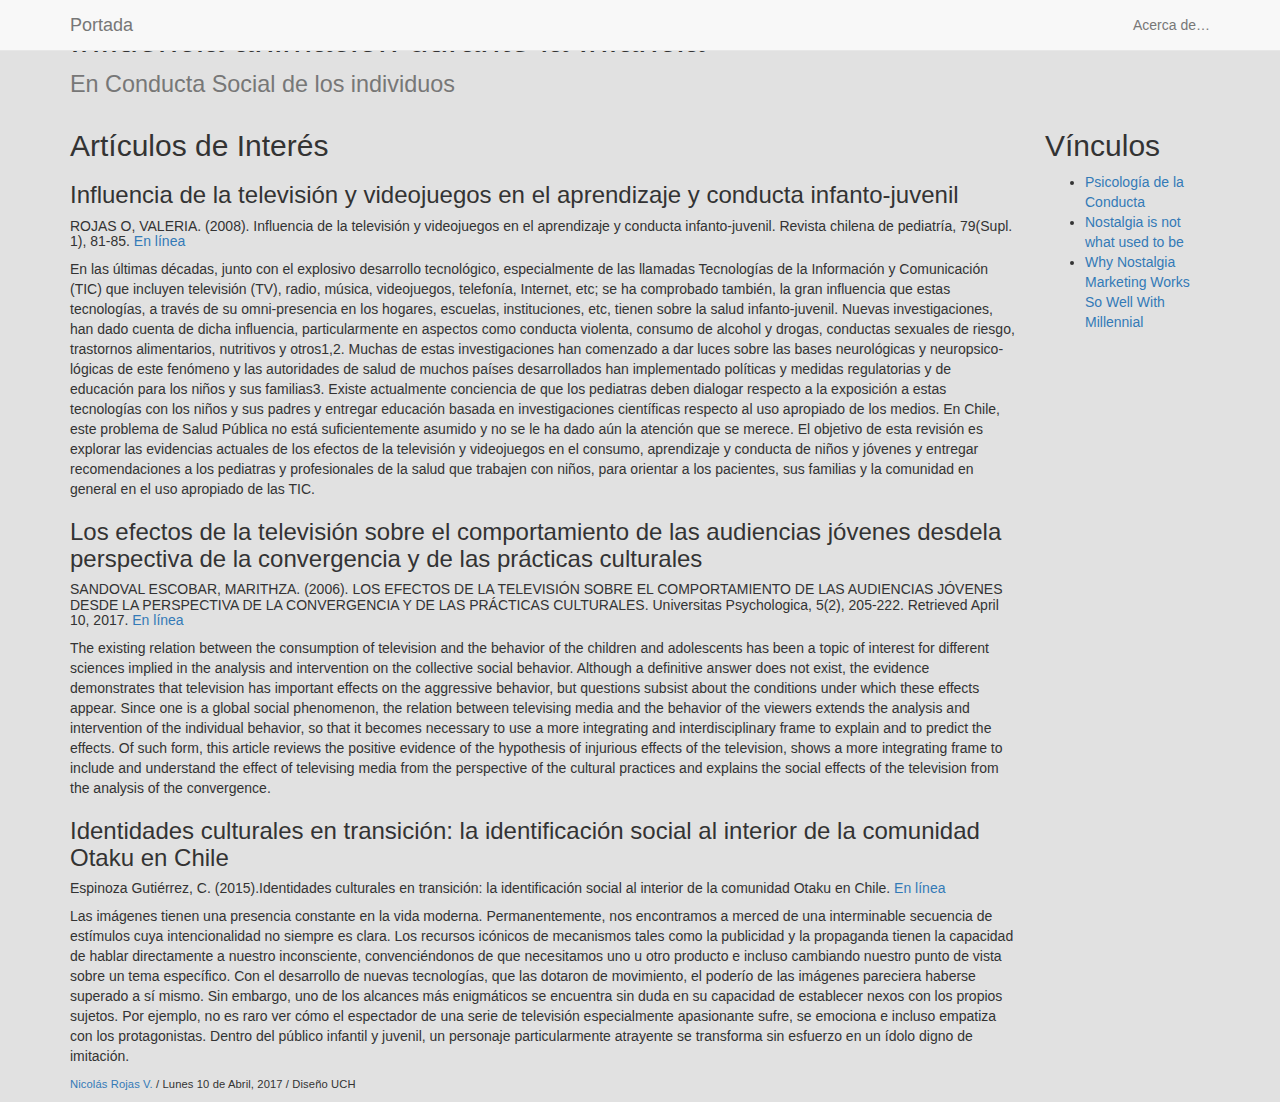
<file: index.html>
<!DOCTYPE html>
<html lang="es">
    <head>
        <meta charset="utf-8">
        <meta http-equiv="X-UA-Compatible" content="IE=edge">
        <meta name="viewport" content="width=device-width, initial-scale=1">
        <title>Hola mundo!</title>
        <link href="css/bootstrap.min.css" rel="stylesheet">
        <link href="style.css" rel="stylesheet">
        <!--[if lt IE 9]>
        <script src="https://oss.maxcdn.com/html5shiv/3.7.2/html5shiv.min.js"></script>
        <script src="https://oss.maxcdn.com/respond/1.4.2/respond.min.js"></script>
        <![endif]-->
    </head>
    <body>
        
       <!--esto es nuevo-->
      <nav class="navbar navbar-default navbar-fixed-top">
        <div class="container">
          <div class="navbar-header">
            <button type="button" class="navbar-toggle collapsed" data-toggle="collapse" data-target="#navbar" aria-expanded="false" aria-controls="navbar">
              <span class="sr-only">Toggle navigation</span>
              <span class="icon-bar"></span>
              <span class="icon-bar"></span>
              <span class="icon-bar"></span>
            </button>
            <a class="navbar-brand" href="index.html">Portada</a>
          </div>
          <div id="navbar" class="navbar-collapse collapse">
            <ul class="nav navbar-nav navbar-right">
              <li><a href="about.html">Acerca de…</a></li>
            </ul>
          </div><!--/.nav-collapse -->
        </div>
      </nav>
       <!--llega hasta acá y lo puedes copiar/pegar-->       
        
        
      <div class="container">
        <div class="row">
          <div class="col-sm-12">
          <header><h1>Influencia animación durante la Infancia <br />
          <small>En Conducta Social de los individuos</small></h1></header>
        </div>
          <div class="col-sm-8 col-md-9 col-lg-10">
          <section><h2>Artículos de Interés</h2>

          <article>
          <h3> Influencia de la televisión y videojuegos en el aprendizaje y conducta infanto-juvenil </h3>
          <h5> ROJAS O, VALERIA. (2008). Influencia de la televisión y videojuegos en el aprendizaje y conducta infanto-juvenil. Revista chilena de pediatría, 79(Supl. 1), 81-85. <a href="https://dx.doi.org/10.4067/S0370-41062008000700012">En línea</a></h5>
        <p>En las últimas décadas, junto con el explosivo desarrollo tecnológico, especialmente de las llamadas Tecnologías de la Información y Comunicación (TIC) que incluyen televisión (TV), radio, música, videojuegos, telefonía, Internet, etc; se ha comprobado también, la gran influencia que estas tecnologías, a través de su omni-presencia en los hogares, escuelas, instituciones, etc, tienen sobre la salud infanto-juvenil. Nuevas investigaciones, han dado cuenta de dicha influencia, particularmente en aspectos como conducta violenta, consumo de alcohol y drogas, conductas sexuales de riesgo, trastornos alimentarios, nutritivos y otros1,2. Muchas de estas investigaciones han comenzado a dar luces sobre las bases neurológicas y neuropsico-lógicas de este fenómeno y las autoridades de salud de muchos países desarrollados han implementado políticas y medidas regulatorias y de educación para los niños y sus familias3.

Existe actualmente conciencia de que los pediatras deben dialogar respecto a la exposición a estas tecnologías con los niños y sus padres y entregar educación basada en investigaciones científicas respecto al uso apropiado de los medios.

En Chile, este problema de Salud Pública no está suficientemente asumido y no se le ha dado aún la atención que se merece.

El objetivo de esta revisión es explorar las evidencias actuales de los efectos de la televisión y videojuegos en el consumo, aprendizaje y conducta de niños y jóvenes y entregar recomendaciones a los pediatras y profesionales de la salud que trabajen con niños, para orientar a los pacientes, sus familias y la comunidad en general en el uso apropiado de las TIC.

</p>
        <h3> Los efectos de la televisión sobre el comportamiento de las audiencias jóvenes desdela perspectiva de la convergencia y de las prácticas culturales </h3>
        <h5> SANDOVAL ESCOBAR, MARITHZA. (2006). LOS EFECTOS DE LA TELEVISIÓN SOBRE EL COMPORTAMIENTO DE LAS AUDIENCIAS JÓVENES DESDE LA PERSPECTIVA DE LA CONVERGENCIA Y DE LAS PRÁCTICAS CULTURALES. Universitas Psychologica, 5(2), 205-222. Retrieved April 10, 2017. <a href="http://www.scielo.org.co/scielo.php?script=sci_arttext&pid=S1657-92672006000200002&lng=en&tlng=es">En línea</a></h5>
      <p>The existing relation between the consumption of television and the behavior of the children and adolescents has been a topic of interest for different sciences implied in the analysis and intervention on the collective social behavior. Although a definitive answer does not exist, the evidence demonstrates that television has important effects on the aggressive behavior, but questions subsist about the conditions under which these effects appear. Since one is a global social phenomenon, the relation between televising media and the behavior of the viewers extends the analysis and intervention of the individual behavior, so that it becomes necessary to use a more integrating and interdisciplinary frame to explain and to predict the effects. Of such form, this article reviews the positive evidence of the hypothesis of injurious effects of the television, shows a more integrating frame to include and understand the effect of televising media from the perspective of the cultural practices and explains the social effects of the television from the analysis of the convergence.</p>
      <h3> Identidades culturales en transición: la identificación social al interior de la comunidad Otaku en Chile </h3>
      <h5> Espinoza Gutiérrez, C. (2015).Identidades culturales en transición: la identificación social al interior de la comunidad Otaku en Chile. <a href="http://repositorio.uchile.cl/handle/2250/139598">En línea</a></h5>
    <p>Las imágenes tienen una presencia constante en la vida moderna. Permanentemente, nos encontramos a merced de una interminable secuencia de estímulos cuya intencionalidad no siempre es clara. Los recursos icónicos de mecanismos tales como la publicidad y la propaganda tienen la capacidad de hablar directamente a nuestro inconsciente, convenciéndonos de que necesitamos uno u otro producto e incluso cambiando nuestro punto de vista sobre un tema específico.
 Con el desarrollo de nuevas tecnologías, que las dotaron de movimiento, el poderío de las imágenes pareciera haberse superado a sí mismo. Sin embargo, uno de los alcances más enigmáticos se encuentra sin duda en su capacidad de establecer nexos con los propios sujetos. Por ejemplo, no es raro ver cómo el espectador de una serie de televisión especialmente apasionante sufre, se emociona e incluso empatiza con los protagonistas. Dentro del público infantil y juvenil, un personaje particularmente atrayente se transforma sin esfuerzo en un ídolo digno de imitación. </p>
      </article>
      </section>
          </div>
          <div class="col-sm-4 col-md-3 col-lg-2">
          <aside><h2>Vínculos</h2>
          <ul>
            <li><a href="http://s3.amazonaws.com/academia.edu.documents/38488678/Bleger__Jose_-_PSICOLOGIA_DE_LA_CONDUCTA_1.pdf?AWSAccessKeyId=AKIAIWOWYYGZ2Y53UL3A&Expires=1491839676&Signature=owEJQyQW75Wn4c%2FrgQj6%2BnlHHZM%3D&response-content-disposition=inline%3B%20filename%3DBleger_Jose_-_PSICOLOGIA_DE_LA_CONDUCTA.pdf">Psicología de la Conducta</a></li>
            <li><a href="https://link.springer.com/chapter/10.1057/9781137375889_10">Nostalgia is not what used to be</a></li>
            <li><a href="https://www.forbes.com/sites/laurenfriedman/2016/08/02/why-nostalgia-marketing-works-so-well-with-millennials-and-how-your-brand-can-benefit/">Why Nostalgia Marketing Works So Well With Millennial</a></li>
          </ul></aside>
          </div>
          <div class="clearfix"></div>
          <div class="col-sm-12">
          <footer>
            <p><a href="mailto:nikogrv@gmail.com">Nicolás Rojas V.</a> / Lunes 10 de Abril, 2017 / Diseño UCH</p></footer>
          </div>
      </div>
      </div>
      </div>
      <script src="js/jquery.min.js"></script>
      <script src="js/bootstrap.min.js"></script>
    </body>
</html>
</file>
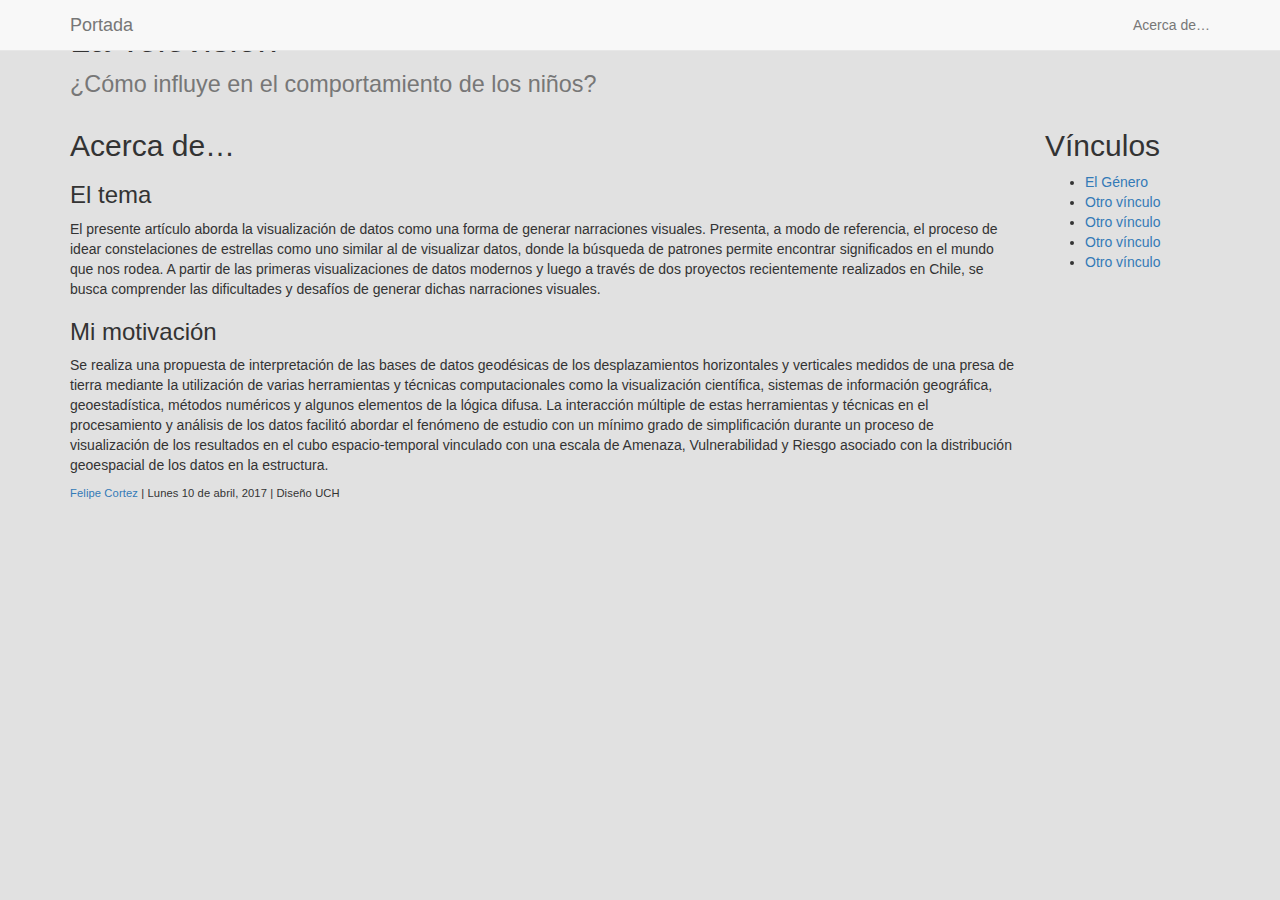
<file: about.html>
<!DOCTYPE html>
<html lang="es">
    <head>
        <meta charset="utf-8">
        <meta http-equiv="X-UA-Compatible" content="IE=edge">
        <meta name="viewport" content="width=device-width, initial-scale=1">
        <title>Hola mundo!</title>
        <link href="css/bootstrap.min.css" rel="stylesheet">
        <link href="style.css" rel="stylesheet">
        <!--[if lt IE 9]>
        <script src="https://oss.maxcdn.com/html5shiv/3.7.2/html5shiv.min.js"></script>
        <script src="https://oss.maxcdn.com/respond/1.4.2/respond.min.js"></script>
        <![endif]-->
    </head>
    <body>
      <!--esto es nuevo-->
      <nav class="navbar navbar-default navbar-fixed-top">
        <div class="container">
          <div class="navbar-header">
            <button type="button" class="navbar-toggle collapsed" data-toggle="collapse" data-target="#navbar" aria-expanded="false" aria-controls="navbar">
              <span class="sr-only">Toggle navigation</span>
              <span class="icon-bar"></span>
              <span class="icon-bar"></span>
              <span class="icon-bar"></span>
            </button>
            <a class="navbar-brand" href="index.html">Portada</a>
          </div>
          <div id="navbar" class="navbar-collapse collapse">
            <ul class="nav navbar-nav navbar-right">
              <li><a href="about.html">Acerca de…</a></li>
            </ul>
          </div><!--/.nav-collapse -->
        </div>
      </nav>
       <!--llega hasta acá y lo puedes copiar/pegar-->
      <div class="container">
          <div class="row">
              <div class="col-sm-12">
              <header>
                <h1>La Televisión<br />
                <small>¿Cómo influye en el comportamiento de los niños?</small></h1>
              </header>
              </div>
              <div class="col-sm-8 col-md-9 col-lg-10">
              <section>
                <h2>Acerca de…</h2>

                <article>
                  <h3>El tema</h3>
                  <p>El presente artículo aborda la visualización de datos como una forma de generar narraciones visuales. Presenta, a modo de referencia, el proceso de idear constelaciones de estrellas como uno similar al de visualizar datos, donde la búsqueda de patrones permite encontrar significados en el mundo que nos rodea. A partir de las primeras visualizaciones de datos modernos y luego a través de dos proyectos recientemente realizados en Chile, se busca comprender las dificultades y desafíos de generar dichas narraciones visuales.</p>
                </article>

                <article>
                  <h3>Mi motivación</h3>
                  <p>Se realiza una propuesta de interpretación de las bases de datos geodésicas de los desplazamientos horizontales y verticales medidos de una presa de tierra mediante la utilización de varias herramientas y técnicas computacionales como la visualización científica, sistemas de información geográfica, geoestadística, métodos numéricos y algunos elementos de la lógica difusa. La interacción múltiple de estas herramientas y técnicas en el procesamiento y análisis de los datos facilitó abordar el fenómeno de estudio con un mínimo grado de simplificación durante un proceso de visualización de los resultados en el cubo espacio-temporal vinculado con una escala de Amenaza, Vulnerabilidad y Riesgo asociado con la distribución geoespacial de los datos en la estructura.</p>
                </article>

              </section>
              </div>
              <div class="col-sm-4 col-md-3 col-lg-2">
              <aside>
                <h2>Vínculos</h2>
                <ul>
                  <li><a href="http://elgenero.com/">El Género</a></li>
                  <li><a href="#">Otro vínculo</a></li>
                  <li><a href="#">Otro vínculo</a></li>
                  <li><a href="#">Otro vínculo</a></li>
                  <li><a href="#">Otro vínculo</a></li>
                </ul>
              </aside>
              </div>
              <div class="clearfix"></div>
              <div class="col-sm-12">
              <footer>
                <p><a href="mailto:profesor@faco.cl">Felipe Cortez</a> | Lunes 10 de abril, 2017 | Diseño UCH</p>
              </footer>
              </div>
          </div>
      </div>
      <script src="js/jquery.min.js"></script>
      <script src="js/bootstrap.min.js"></script>
    </body>
</html>
</file>
<file: style.css>
body{
background:rgb(225,225,225);
}

header,section,aside,footer{
}

footer{
font-size:80%;
letter-spacing:0.01em;
}

@media screen and (max-width:768px){
  header,section,aside,footer{
  }
}
</file>
